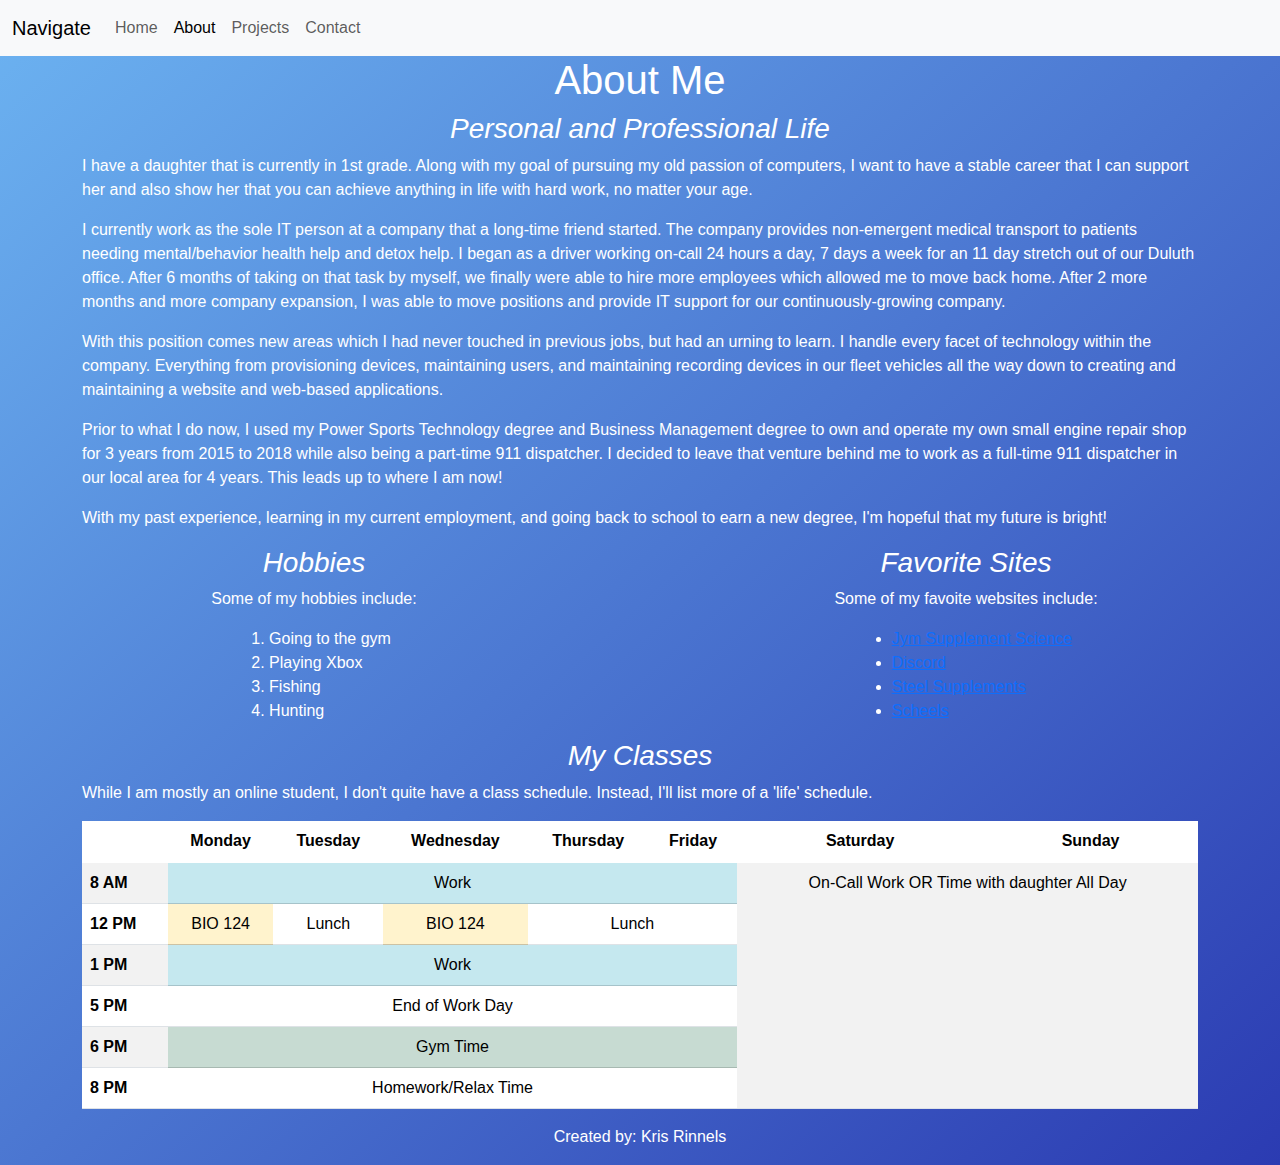
<file: about_me.html>
<!DOCTYPE html>
<html>
  <head>
    <meta charset="UTF-8" />
    <meta name="viewport" content="width=device-width, initial-scale=1" />
    <title>About Me</title>
    <link
      href="https://cdn.jsdelivr.net/npm/bootstrap@5.3.3/dist/css/bootstrap.min.css"
      rel="stylesheet"
      integrity="sha384-QWTKZyjpPEjISv5WaRU9OFeRpok6YctnYmDr5pNlyT2bRjXh0JMhjY6hW+ALEwIH"
      crossorigin="anonymous"
    />
    <link rel="stylesheet" type="text/css" href="CSS/styles.css" />
  </head>

  <body>
    <!--Navigation bar element-->
    <nav class="navbar navbar-expand-lg bg-body-tertiary">
      <div class="container-fluid">
        <a class="navbar-brand">Navigate</a>
        <button
          class="navbar-toggler"
          type="button"
          data-bs-toggle="collapse"
          data-bs-target="#navbarNavAltMarkup"
          aria-controls="navbarNavAltMarkup"
          aria-expanded="false"
          aria-label="Toggle navigation"
        >
          <span class="navbar-toggler-icon"></span>
        </button>
        <div class="collapse navbar-collapse" id="navbarNavAltMarkup">
          <div class="navbar-nav">
            <a class="nav-link" href="index.html">Home</a>
            <a class="nav-link active" aria-current="page" href="about_me.html"
              >About</a
            >
            <a class="nav-link" href="my_projects.html">Projects</a>
            <a class="nav-link" href="contact_me.html">Contact</a>
          </div>
        </div>
      </div>
    </nav>

    <div class="container">
      <h1>About Me</h1>
    </div>

    <!--Container for life bio-->
    <div class="container">
      <h3>Personal and Professional Life</h3>
      <p>
        I have a daughter that is currently in 1st grade. Along with my goal of
        pursuing my old passion of computers, I want to have a stable career
        that I can support her and also show her that you can achieve anything
        in life with hard work, no matter your age.
      </p>
      <p>
        I currently work as the sole IT person at a company that a long-time
        friend started. The company provides non-emergent medical transport to
        patients needing mental/behavior health help and detox help. I began as
        a driver working on-call 24 hours a day, 7 days a week for an 11 day
        stretch out of our Duluth office. After 6 months of taking on that task
        by myself, we finally were able to hire more employees which allowed me
        to move back home. After 2 more months and more company expansion, I was
        able to move positions and provide IT support for our
        continuously-growing company.
      </p>
      <p>
        With this position comes new areas which I had never touched in previous
        jobs, but had an urning to learn. I handle every facet of technology
        within the company. Everything from provisioning devices, maintaining
        users, and maintaining recording devices in our fleet vehicles all the
        way down to creating and maintaining a website and web-based
        applications.
      </p>
      <p>
        Prior to what I do now, I used my Power Sports Technology degree and
        Business Management degree to own and operate my own small engine repair
        shop for 3 years from 2015 to 2018 while also being a part-time 911
        dispatcher. I decided to leave that venture behind me to work as a
        full-time 911 dispatcher in our local area for 4 years. This leads up to
        where I am now!
      </p>
      <p>
        With my past experience, learning in my current employment, and going
        back to school to earn a new degree, I'm hopeful that my future is
        bright!
      </p>
    </div>

    <!--Container for ordered hobby list and unordered website list-->
    <div class="row">
      <div class="col-sm-6">
        <h3>Hobbies</h3>
        <p style="text-align: center">Some of my hobbies include:</p>
        <div class="container-lists">
          <ol>
            <li>Going to the gym</li>
            <li>Playing Xbox</li>
            <li>Fishing</li>
            <li>Hunting</li>
          </ol>
        </div>
      </div>

      <div class="col-sm-6">
        <h3>Favorite Sites</h3>
        <p style="text-align: center">Some of my favoite websites include:</p>
        <div class="container-lists">
          <ul>
            <li>
              <a href="https://jymsupplementscience.com/"
                >Jym Supplement Science</a
              >
            </li>
            <li><a href="https://discord.com/">Discord</a></li>
            <li>
              <a href="https://steelsupplements.com/">Steel Supplements</a>
            </li>
            <li><a href="https://www.scheels.com/">Scheels</a></li>
          </ul>
        </div>
      </div>
    </div>

    <!--Container for table element of schedule-->
    <div class="container">
      <h3>My Classes</h3>
      <p>
        While I am mostly an online student, I don't quite have a class
        schedule. Instead, I'll list more of a 'life' schedule.
      </p>
      <table class="table table-striped">
        <thead>
          <tr>
            <th scope="col"></th>
            <th scope="col">Monday</th>
            <th scope="col">Tuesday</th>
            <th scope="col">Wednesday</th>
            <th scope="col">Thursday</th>
            <th scope="col">Friday</th>
            <th scope="col">Saturday</th>
            <th scope="col">Sunday</th>
          </tr>
        </thead>
        <tbody class="table-group-divider">
          <tr>
            <th scope="row">8 AM</th>
            <td class="table-info" colspan="5">Work</td>
            <td colspan="2" rowspan="6">
              On-Call Work OR Time with daughter All Day
            </td>
          </tr>
          <tr>
            <th scope="row">12 PM</th>
            <td class="table-warning">BIO 124</td>
            <td>Lunch</td>
            <td class="table-warning">BIO 124</td>
            <td colspan="2">Lunch</td>
          </tr>
          <tr>
            <th scope="row">1 PM</th>
            <td class="table-info" colspan="5">Work</td>
          </tr>
          <tr>
            <th scope="row">5 PM</th>
            <td colspan="5">End of Work Day</td>
          </tr>
          <tr>
            <th scope="row">6 PM</th>
            <td class="table-success" colspan="5">Gym Time</td>
          </tr>
          <tr>
            <th scope="row">8 PM</th>
            <td colspan="5">Homework/Relax Time</td>
          </tr>
        </tbody>
      </table>
    </div>

    <div class="container">
      <footer>
        <p>Created by: Kris Rinnels</p>
      </footer>
    </div>

    <script
      src="https://cdn.jsdelivr.net/npm/bootstrap@5.3.3/dist/js/bootstrap.bundle.min.js"
      integrity="sha384-YvpcrYf0tY3lHB60NNkmXc5s9fDVZLESaAA55NDzOxhy9GkcIdslK1eN7N6jIeHz"
      crossorigin="anonymous"
    ></script>
  </body>
</html>
</file>
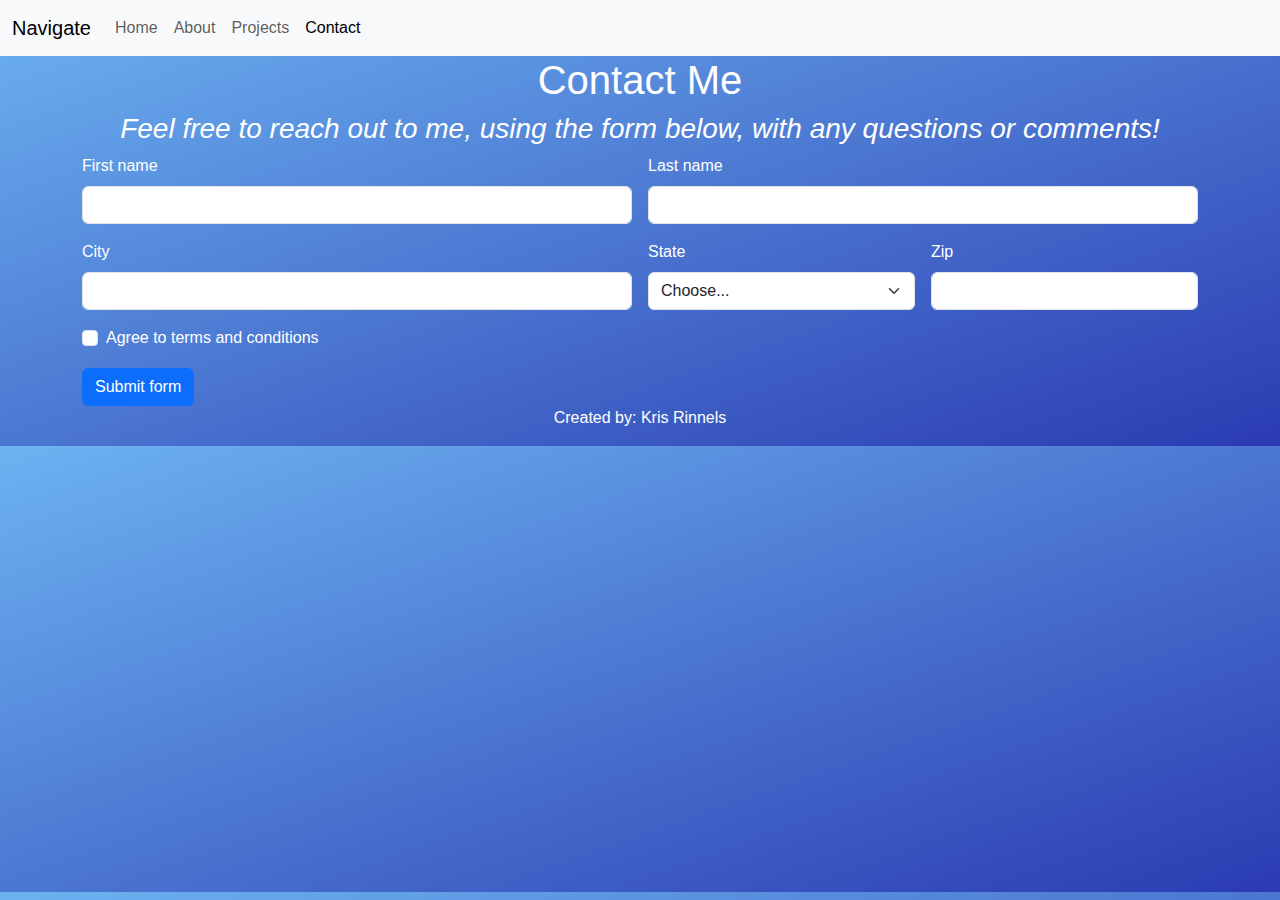
<file: contact_me.html>
<!DOCTYPE html>
<html>
  <head>
    <meta charset="UTF-8" />
    <meta name="viewport" content="width=device-width, initial-scale=1" />
    <title>Contact Me</title>
    <link
      href="https://cdn.jsdelivr.net/npm/bootstrap@5.3.3/dist/css/bootstrap.min.css"
      rel="stylesheet"
      integrity="sha384-QWTKZyjpPEjISv5WaRU9OFeRpok6YctnYmDr5pNlyT2bRjXh0JMhjY6hW+ALEwIH"
      crossorigin="anonymous"
    />
    <link rel="stylesheet" type="text/css" href="CSS/styles.css" />
  </head>

  <body>
    <!--Navigation bar element-->
    <nav class="navbar navbar-expand-lg bg-body-tertiary">
      <div class="container-fluid">
        <a class="navbar-brand">Navigate</a>
        <button
          class="navbar-toggler"
          type="button"
          data-bs-toggle="collapse"
          data-bs-target="#navbarNavAltMarkup"
          aria-controls="navbarNavAltMarkup"
          aria-expanded="false"
          aria-label="Toggle navigation"
        >
          <span class="navbar-toggler-icon"></span>
        </button>
        <div class="collapse navbar-collapse" id="navbarNavAltMarkup">
          <div class="navbar-nav">
            <a class="nav-link" href="index.html">Home</a>
            <a class="nav-link" href="about_me.html">About</a>
            <a class="nav-link" href="my_projects.html">Projects</a>
            <a
              class="nav-link active"
              aria-current="page"
              href="contact_me.html"
              >Contact</a
            >
          </div>
        </div>
      </div>
    </nav>

    <div class="container">
      <h1>Contact Me</h1>
      <h3>
        Feel free to reach out to me, using the form below, with any questions
        or comments!
      </h3>
    </div>

    <!--Container for contact form with validation-->
    <div class="container">
      <form class="row g-3">
        <div class="col-sm-6">
          <label for="validationDefault01" class="form-label">First name</label>
          <input
            type="text"
            class="form-control"
            id="validationDefault01"
            value=""
            required
          />
        </div>
        <div class="col-sm-6">
          <label for="validationDefault02" class="form-label">Last name</label>
          <input
            type="text"
            class="form-control"
            id="validationDefault02"
            value=""
            required
          />
        </div>
        <div class="col-sm-6">
          <label for="validationDefault03" class="form-label">City</label>
          <input
            type="text"
            class="form-control"
            id="validationDefault03"
            required
          />
        </div>
        <div class="col-sm-3">
          <label for="validationDefault04" class="form-label">State</label>
          <select class="form-select" id="validationDefault04" required>
            <option selected disabled value="">Choose...</option>
            <option>...</option>
          </select>
        </div>
        <div class="col-sm-3">
          <label for="validationDefault05" class="form-label">Zip</label>
          <input
            type="text"
            class="form-control"
            id="validationDefault05"
            required
          />
        </div>
        <div class="col-12">
          <div class="form-check">
            <input
              class="form-check-input"
              type="checkbox"
              value=""
              id="invalidCheck2"
              required
            />
            <label class="form-check-label" for="invalidCheck2">
              Agree to terms and conditions
            </label>
          </div>
        </div>
        <div class="col-12">
          <button class="btn btn-primary" type="submit">Submit form</button>
        </div>
      </form>
    </div>

    <div class="container">
      <footer>
        <p>Created by: Kris Rinnels</p>
      </footer>
    </div>

    <script
      src="https://cdn.jsdelivr.net/npm/bootstrap@5.3.3/dist/js/bootstrap.bundle.min.js"
      integrity="sha384-YvpcrYf0tY3lHB60NNkmXc5s9fDVZLESaAA55NDzOxhy9GkcIdslK1eN7N6jIeHz"
      crossorigin="anonymous"
    ></script>
  </body>
</html>
</file>
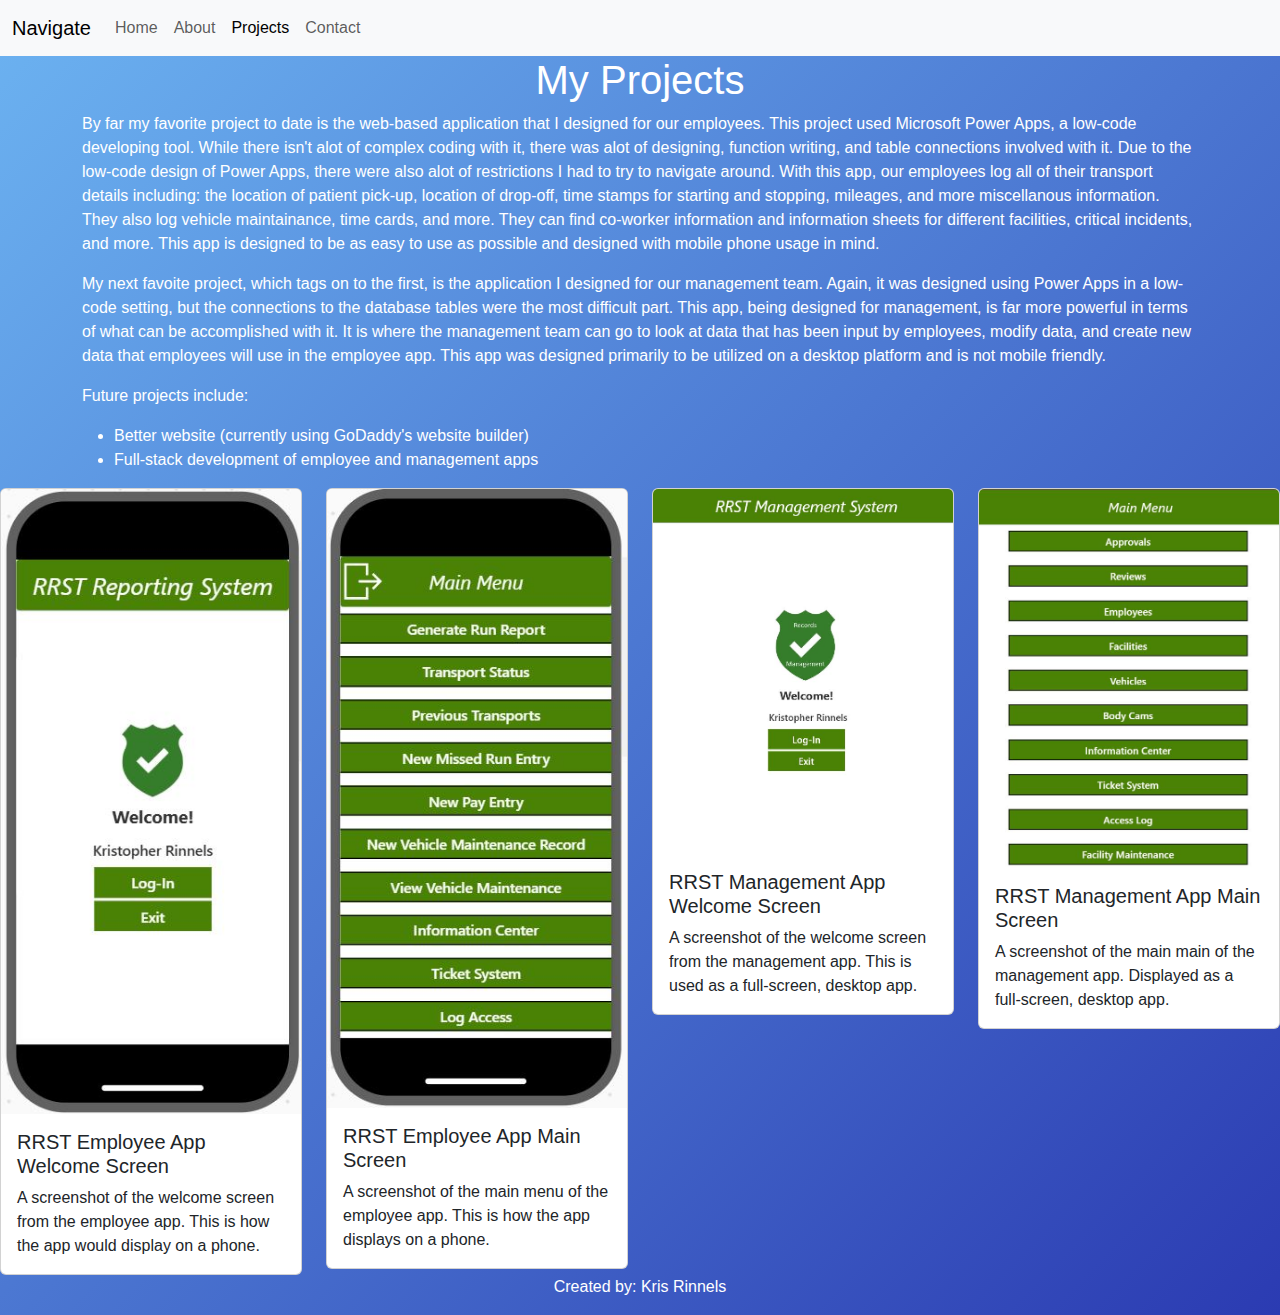
<file: my_projects.html>
<!DOCTYPE html>
<html>
  <head>
    <meta charset="UTF-8" />
    <meta name="viewport" content="width=device-width, initial-scale=1" />
    <title>Projects</title>
    <link
      href="https://cdn.jsdelivr.net/npm/bootstrap@5.3.3/dist/css/bootstrap.min.css"
      rel="stylesheet"
      integrity="sha384-QWTKZyjpPEjISv5WaRU9OFeRpok6YctnYmDr5pNlyT2bRjXh0JMhjY6hW+ALEwIH"
      crossorigin="anonymous"
    />
    <link rel="stylesheet" type="text/css" href="CSS/styles.css" />
  </head>

  <body>
    <!--Navigation bar element-->
    <nav class="navbar navbar-expand-lg bg-body-tertiary">
      <div class="container-fluid">
        <a class="navbar-brand">Navigate</a>
        <button
          class="navbar-toggler"
          type="button"
          data-bs-toggle="collapse"
          data-bs-target="#navbarNavAltMarkup"
          aria-controls="navbarNavAltMarkup"
          aria-expanded="false"
          aria-label="Toggle navigation"
        >
          <span class="navbar-toggler-icon"></span>
        </button>
        <div class="collapse navbar-collapse" id="navbarNavAltMarkup">
          <div class="navbar-nav">
            <a class="nav-link" href="index.html">Home</a>
            <a class="nav-link" href="about_me.html">About</a>
            <a
              class="nav-link active"
              aria-current="page"
              href="my_projects.html"
              >Projects</a
            >
            <a class="nav-link" href="contact_me.html">Contact</a>
          </div>
        </div>
      </div>
    </nav>

    <div class="container">
      <h1>My Projects</h1>
    </div>

    <!--Container for project descriptions and future projects-->
    <div class="container">
      <p>
        By far my favorite project to date is the web-based application that I
        designed for our employees. This project used Microsoft Power Apps, a
        low-code developing tool. While there isn't alot of complex coding with
        it, there was alot of designing, function writing, and table connections
        involved with it. Due to the low-code design of Power Apps, there were
        also alot of restrictions I had to try to navigate around. With this
        app, our employees log all of their transport details including: the
        location of patient pick-up, location of drop-off, time stamps for
        starting and stopping, mileages, and more miscellanous information. They
        also log vehicle maintainance, time cards, and more. They can find
        co-worker information and information sheets for different facilities,
        critical incidents, and more. This app is designed to be as easy to use
        as possible and designed with mobile phone usage in mind.
      </p>
      <p>
        My next favoite project, which tags on to the first, is the application
        I designed for our management team. Again, it was designed using Power
        Apps in a low-code setting, but the connections to the database tables
        were the most difficult part. This app, being designed for management,
        is far more powerful in terms of what can be accomplished with it. It is
        where the management team can go to look at data that has been input by
        employees, modify data, and create new data that employees will use in
        the employee app. This app was designed primarily to be utilized on a
        desktop platform and is not mobile friendly.
      </p>
      <p>Future projects include:</p>
      <ul>
        <li>Better website (currently using GoDaddy's website builder)</li>
        <li>Full-stack development of employee and management apps</li>
      </ul>
    </div>

    <!--Container for card elements of projects using grid system-->
    <div class="row">
      <div class="col-sm-3">
        <div class="card">
          <img
            src="images/ReportingAppWelcome.JPG"
            class="card-img-top"
            alt="Image of RRST Employee App Welcome Screen"
          />
          <div class="card-body">
            <h5 class="card-title">RRST Employee App Welcome Screen</h5>
            <p class="card-text">
              A screenshot of the welcome screen from the employee app. This is
              how the app would display on a phone.
            </p>
          </div>
        </div>
      </div>
      <div class="col-sm-3">
        <div class="card">
          <img
            src="images/ReportingAppMain.JPG"
            class="card-img-top"
            alt="Image of RRST Employee App Main Screen"
          />
          <div class="card-body">
            <h5 class="card-title">RRST Employee App Main Screen</h5>
            <p class="card-text">
              A screenshot of the main menu of the employee app. This is how the
              app displays on a phone.
            </p>
          </div>
        </div>
      </div>
      <div class="col-sm-3">
        <div class="card">
          <img
            src="images/MgmtWelcome.JPG"
            class="card-img-top"
            alt="Image of RRST Management App Welcome Screen"
          />
          <div class="card-body">
            <h5 class="card-title">RRST Management App Welcome Screen</h5>
            <p class="card-text">
              A screenshot of the welcome screen from the management app. This
              is used as a full-screen, desktop app.
            </p>
          </div>
        </div>
      </div>
      <div class="col-sm-3">
        <div class="card">
          <img
            src="images/MgmtMain.JPG"
            class="card-img-top"
            alt="Image of RRST Management App Main Screen"
          />
          <div class="card-body">
            <h5 class="card-title">RRST Management App Main Screen</h5>
            <p class="card-text">
              A screenshot of the main main of the management app. Displayed as
              a full-screen, desktop app.
            </p>
          </div>
        </div>
      </div>
    </div>

    <div class="container">
      <footer>
        <p>Created by: Kris Rinnels</p>
      </footer>
    </div>

    <script
      src="https://cdn.jsdelivr.net/npm/bootstrap@5.3.3/dist/js/bootstrap.bundle.min.js"
      integrity="sha384-YvpcrYf0tY3lHB60NNkmXc5s9fDVZLESaAA55NDzOxhy9GkcIdslK1eN7N6jIeHz"
      crossorigin="anonymous"
    ></script>
  </body>
</html>
</file>
<file: CSS/styles.css>
body {
    background-image: linear-gradient(to bottom right, rgb(108, 179, 241), #2b3bb2);
    color: white; 
    font-family: Verdana, Geneva, Tahoma, sans-serif;
 }

h1 {
    text-align: center;
}
h3 {
    text-align: center;
    font-style: italic;
}
ul {
    display: inline-block;
    text-align: left;
}
ol {
    display: inline-block;
    text-align: left;
}
div.container-lists {
    text-align: center;
}
td {
    text-align: center;
}
thead {
    text-align: center;
}
footer {
    text-align: center;
}
</file>
